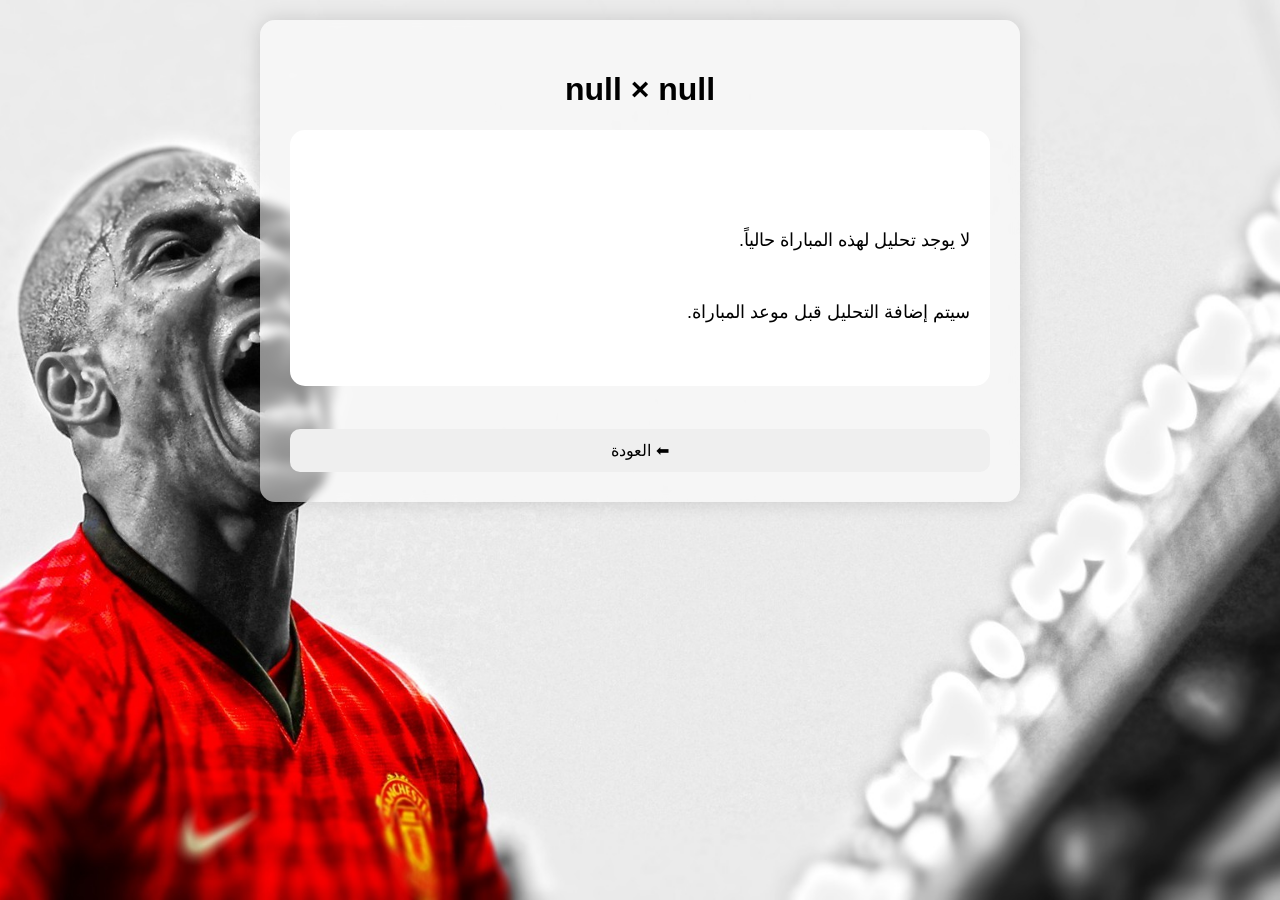
<file: match-info.html>
<!DOCTYPE html>
<html lang="ar" dir="rtl">

<head>
    <meta charset="UTF-8">
    <meta name="viewport" content="width=device-width, initial-scale=1.0">
    <title>معلومات المباراة</title>

    <link rel="stylesheet" href="style.css">
</head>

<body>

    <div class="container">

        <h1 id="matchTitle">
            معلومات المباراة
        </h1>

        <div id="matchInfoContent">

            جاري تحميل البيانات...

        </div>

        <br>

        <button onclick="history.back()" class="save-btn">
            ⬅ العودة
        </button>

    </div>

    <script src="config.js"></script>
<script src="match-info.js"></script>

</body>

</html>
</file>
<file: style.css>
body {
    font-family: Arial, sans-serif;

    background-image: url("u.jpg");
    background-size: cover;
    background-position: center;
    background-attachment: fixed;

    margin: 0;
    padding: 20px;
}

.container {
    max-width: 700px;
    margin: auto;

    background: rgba(255,255,255,0.55);

    backdrop-filter: blur(5px);
    -webkit-backdrop-filter: blur(3px);

    padding: 30px;
    border-radius: 15px;

    box-shadow: 0 0 20px rgba(0,0,0,0.15);
}

.logo-container {
    text-align: center;
}

.logo {
    width: 150px;
    height: auto;
    margin-bottom: 10px;
}

h1 {
    text-align: center;
}

h2 {
    margin-top: 25px;
}

select,
input {
    padding: 10px;
    width: 100%;
    margin-top: 8px;
    border: 1px solid #ccc;
    border-radius: 8px;
    box-sizing: border-box;
}





.team-flag {
    width: 32px;
    height: 24px;
}

.score-input {
    width: 90px;
    height: 70px;
    text-align: center;
    margin-top: 0;
    font-size: 20px;
    background:rgba(255,255,255,0.75);

background:rgba(255,255,255,0.35);

backdrop-filter:blur(8px);

box-shadow:
0 2px 10px rgba(0,0,0,0.08);

border:1px solid rgba(255,255,255,0.25);
border-radius:14px;
}

.vs-input {
    font-size: 22px;
    font-weight: bold;
}

button {
    margin-top: 25px;
    width: 100%;
    padding: 12px;
    border: none;
    border-radius: 10px;
    font-size: 16px;
    cursor: pointer;
}

button:hover {
    opacity: 0.9;
}
.match {
    margin-top: 15px;
    padding: 15px;
    border: 1px solid #ddd;
    border-radius: 12px;
}

.match-row {
    display: flex;
    align-items: center;
    justify-content: space-between;
    gap: 15px;
}

.team-right,
.team-left {
    display: flex;
    flex-direction: column;
    gap: 5px;
    font-weight: bold;

    flex: 1;
    min-width: 0;
}



.team-right {
    align-items: flex-end;
    text-align: right;
    padding-right: 30px;
}

.team-left {
    align-items: flex-start;
    text-align: left;
    padding-left: 30px;
}


.team-right span,
.team-left span{
    font-size:20px;
    font-weight:bold;
}

.prediction-center{
    display:flex;
    align-items:center;
    justify-content:center;
    gap:15px;

    min-width:180px;
}

.team-flag {
    width: 32px;
    height: 24px;
}

.score-input {
    width: 60px;
    text-align: center;
    margin-top: 0;
}

.vs-input {
    font-size: 22px;
    font-weight: bold;
}
#countdownBox {
    text-align: center;
    font-size: 22px;
    font-weight: bold;
    color: white;
    margin-bottom: 20px;
}
#closeTimeText{
    text-align:center;
    font-size:20px;
    font-weight:bold;
    margin-top:10px;
    margin-bottom:8px;
    color:#ffffff;
}

#countdownBox{
    text-align:center;
    font-size:22px;
    font-weight:bold;
    color:#ffffff;
    margin-bottom:20px;
}
#countdownBox {
    color: white;
    font-size: 24px;
    font-weight: bold;
    text-align: center;
    text-shadow: 0 0 10px rgba(0,0,0,0.8);
}

.timer-red{
    color: #ff1a1a;

    font-weight: bold;
}

.match-date{

    display:inline-block;

    margin-top:12px;

    padding:8px 18px;

    background:rgba(255,255,255,0.20);

    backdrop-filter:blur(8px);

    border:1px solid rgba(255,255,255,0.25);

    border-radius:30px;

    font-weight:bold;
}



.match {
    text-align: center;
}

.admin-btn{
    display:block;
    box-sizing:border-box;
    margin-top:15px;
    padding:15px;
    text-align:center;
    text-decoration:none;
    background:#c0392b;
    color:white;
    border-radius:10px;
    font-size:18px;
    font-weight:bold;
}

.leaderboard-btn,
.admin-btn,
#saveBtn {
    transition: all 0.25s ease;
}

.leaderboard-btn:hover,
.admin-btn:hover,
#saveBtn:hover {
    transform: translateY(-4px);
}

.leaderboard-btn:active,
.admin-btn:active,
#saveBtn:active {
    transform: scale(0.97);
}

.leaderboard-btn:hover,
.admin-btn:hover,
#saveBtn:hover {
    transform: translateY(-4px);
    box-shadow: 0 8px 20px rgba(0,0,0,0.25);
}

.match-date {
    text-align: center;
    font-weight: bold;
    font-size: 18px;
    margin-top: 15px;
    color: black;
    direction: ltr;
}

.buttons-row{
    display:flex;
    justify-content:space-between;
    gap:20px;
    margin-top:15px;
}

.buttons-row a{
    width:48%;
}

button:disabled {

    opacity: 0.4;

    cursor: not-allowed;

    filter: grayscale(100%);

}

.leaderboard-btn {
    display: block;
    box-sizing: border-box;
    margin-top: 15px;
    padding: 15px;
    text-align: center;
    text-decoration: none;
    background: #f4b400;
    color: white;
    border-radius: 10px;
    font-size: 18px;
    font-weight: bold;
    transition: 0.3s;
}

.leaderboard-btn:hover {
    opacity: 0.9;
}
@media (max-width: 768px) {

    body{
        padding:10px;
    }

    .container{
        width:95%;
        padding:15px;
    }

    .team-right,
.team-left{
    flex: 1;
    min-width: 120px;
    font-size: 14px;
}

    .team-flag{
        width:24px;
        height:18px;
    }

    .score-input{
        width:42px;
        height:42px;
        font-size:16px;
    }

    .prediction-center{
        gap:4px;
    }

    .match-row{
        gap:4px;
    }

    .match-date{
        font-size:14px;
    }

    h1{
        font-size:28px;
    }

    .team-name{
    font-size:18px;
}

.team-flag{
    width:20px;
    height:15px;
}

.team-name{
    font-size:18px !important;
}

.team-flag{
    width:20px !important;
    height:15px !important;
}

.team-right,
.team-left{
    min-width: 70px;
}

.prediction-center{
    min-width: 120px;
}

.match-row{
    transform: translateX(-5px);
}

.match-date{
    display:block !important;
    width:fit-content;
    margin:12px auto 0 auto !important;
}
}
@media (max-width: 768px) {

    body {
        background-image: url("pedri.jpeg");
        background-size: cover;
        background-position: center center;
        background-repeat: no-repeat;
        background-attachment: scroll;
    }

}



.match-row,
.match-date{
    position:relative;
    z-index:2;
}

.vs-logo{
    width:40px;
    height:auto;

    opacity:0.9;

    filter:
    drop-shadow(0 0 4px rgba(255,215,0,0.3));
}

#successMessage{

    display:none;

    margin-top:15px;

    background:#28a745;

    color:white;

    padding:15px;

    border-radius:12px;

    text-align:center;

    font-weight:bold;

    box-shadow:0 4px 15px rgba(0,0,0,0.2);
}

.match{
    position:relative;
    overflow:hidden;

    background:
    linear-gradient(
        to right,
        rgba(0,0,0,0.15),
        rgba(0,0,0,0.05),
        rgba(0,0,0,0.15)
    );

    backdrop-filter:blur(2px);

    border-radius:20px;
    border:1px solid rgba(255,215,0,0.35);

box-shadow:
0 0 12px rgba(255,215,0,0.15);
transition:all 0.3s ease;
}
.match:hover{
    transform:translateY(-4px);

    box-shadow:
    0 8px 25px rgba(0,0,0,0.15),
    0 0 12px rgba(255,215,0,0.20);
}
.match::before,
.match::after{
    content:"";
    position:absolute;
    top:0;
    width:50%;
    height:100%;

    background-size:cover;
    background-position:center;
    background-repeat:no-repeat;

    pointer-events:none;
}

.match::before{
    left:0;

    background-image:var(--away-flag);

    -webkit-mask-image:linear-gradient(
        to right,
        rgba(0,0,0,1) 0%,
        rgba(0,0,0,1) 60%,
        rgba(0,0,0,0) 100%
    );

    mask-image:linear-gradient(
        to right,
        rgba(0,0,0,1) 0%,
        rgba(0,0,0,1) 60%,
        rgba(0,0,0,0) 100%
    );

    opacity:0.35;
}

.match::after{
    right:0;

    background-image:var(--home-flag);

    -webkit-mask-image:linear-gradient(
        to left,
        rgba(0,0,0,1) 0%,
        rgba(0,0,0,1) 60%,
        rgba(0,0,0,0) 100%
    );

    mask-image:linear-gradient(
        to left,
        rgba(0,0,0,1) 0%,
        rgba(0,0,0,1) 60%,
        rgba(0,0,0,0) 100%
    );

    opacity:0.35;
}

.match .match-row,
.match .match-date{
    position:relative;
    z-index:2;
}

.match .team-right,
.match .team-left,
.match .match-date{
    text-shadow:0 0 4px rgba(255,255,255,0.8);
}

/* Chrome, Edge, Safari */
.score-input::-webkit-outer-spin-button,
.score-input::-webkit-inner-spin-button{
    -webkit-appearance:none;
    margin:0;
}

/* Firefox */
.score-input{
    -moz-appearance:textfield;
    appearance:textfield;
}

#roundBanner{

    margin:20px 0;

    padding:15px;

    text-align:center;

    font-size:22px;

    font-weight:bold;

    color:white;

    background:
    linear-gradient(
        90deg,
        #004aad,
        #0099ff
    );

    border-radius:15px;

    box-shadow:
    0 4px 15px rgba(0,0,0,0.15);
}

.team-right,
.team-left{
    display:flex;
    flex-direction:column;
    justify-content:center;
}

.team-right{
    align-items:flex-end;
    text-align:right;
}

.team-left{
    align-items:flex-start;
    text-align:left;
}

.team-right span,
.team-left span{
    display:block;
    margin-bottom:6px;
    font-size:22px;
}

.team-flag{
    width:35px;
    height:auto;
}

.team-name{
    font-size:22px;
    font-weight:bold;
    margin-bottom:8px;
}

.team-flag{
    width:40px;
    height:28px;
    object-fit:cover;
}

.team-right,
.team-left{
    position:relative;
    z-index:10;
}

.team-name{
    opacity: 0.8;
}
.team-flag{
    opacity: 0.85;
}

.team-right{
    align-items: flex-end !important;
    text-align: right !important;
    margin-right: -40px;
}

.team-left{
    align-items: flex-start !important;
    text-align: left !important;
    margin-left: -40px;
}

.team-name{
    opacity: 0.65 !important;
}

.team-flag{
    opacity: 0.7 !important;
}

/* زر معلومات المباراة */

.info-btn{
    display:block;
    margin:10px auto 0;
    padding:8px 14px;

    background: linear-gradient(135deg, #0d1b2a, #c0c0c0);
color: white;

    border:none;
    border-radius:10px;

    font-size:14px;
    font-weight:bold;

    cursor:pointer;
}

.info-btn:hover{
    opacity:0.9;
}


/* نافذة المعلومات */

.modal{
    display:none;

    position:fixed;
    top:0;
    left:0;

    width:100%;
    height:100%;

    background:rgba(0,0,0,0.75);

    z-index:9999;
}

.modal-content{
    background:white;

    width:90%;
    max-width:600px;

    margin:50px auto;

    padding:20px;

    border-radius:15px;

    color:black;

    max-height:80vh;
    overflow-y:auto;
}

.close-modal{
    float:left;
    cursor:pointer;
    font-size:22px;
    font-weight:bold;
}
</file>
